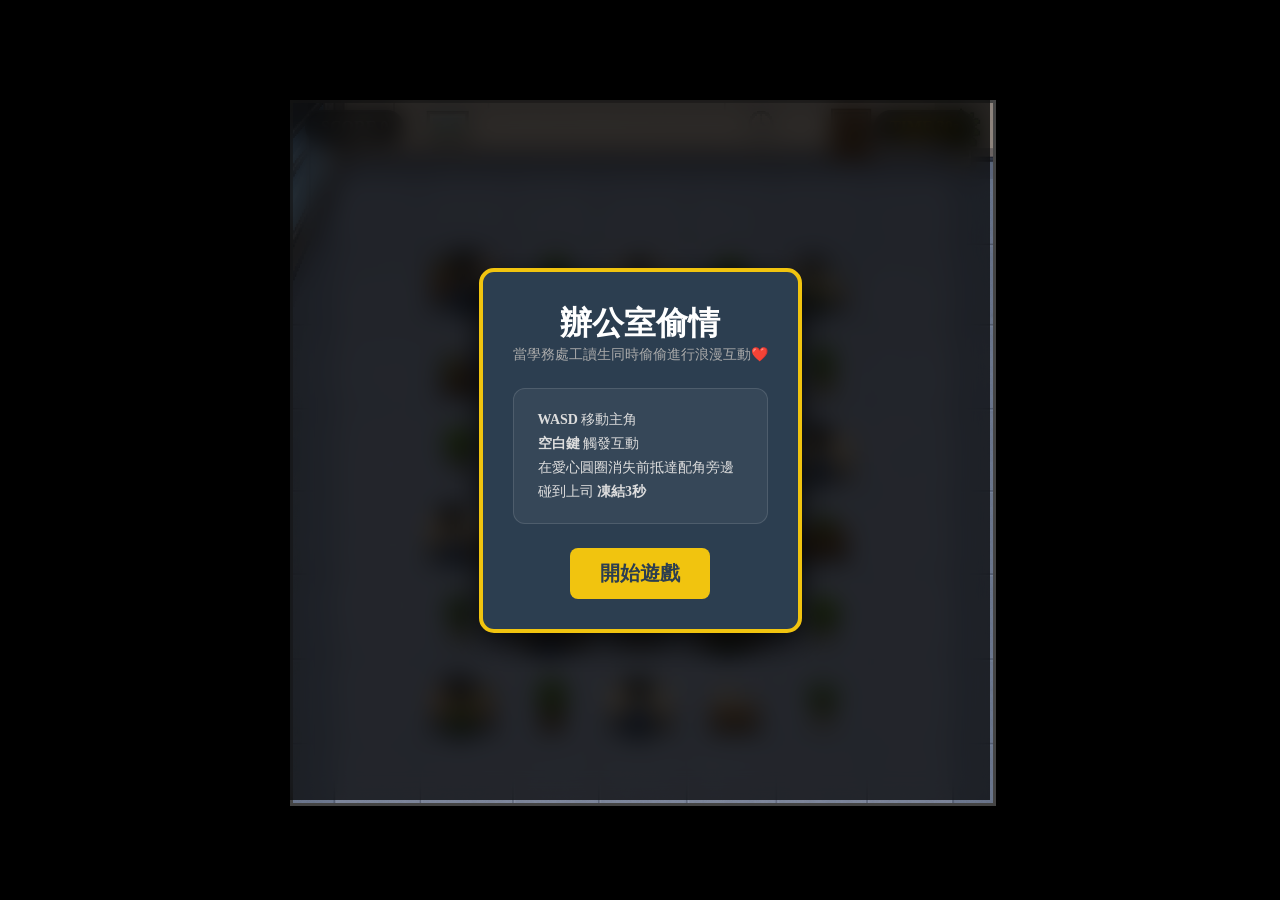
<file: static/minigames/bench/index.html>
<!DOCTYPE html>
<html lang="zh-TW">
<head>
  <meta charset="UTF-8">
  <meta name="viewport" content="width=device-width, initial-scale=1.0">
  <title>辦公室偷情遊戲</title>
  <link rel="stylesheet" href="style.css">
</head>
<body>
  <div id="game-container">
    <!--canvas畫布-->
    <canvas id="gameCanvas"></canvas> 
    <!--遊戲UI跟overlay-->
    <div id="ui-overlay"> 
      <div id="score-display"> SCORE <span id="score">0</span></div>
      <div id="timer-display"> TIME <span id="timer">30</span>s</div>
    </div>
    <!--遊戲起始畫面-->>
    <div id="start-screen">
      <div class="message-box">
        <h1> 辦公室偷情</h1>
        <p class="subtitle">當學務處工讀生同時偷偷進行浪漫互動❤️</p>
        <div class="instructions">
          <p> <strong>WASD</strong> 移動主角</p>
          <p> <strong>空白鍵</strong> 觸發互動</p>
          <p> 在愛心圓圈消失前抵達配角旁邊</p>
          <p> 碰到上司 <strong>凍結3秒</strong></p>
        </div>
        <!--遊戲開始紐-->
        <button id="start-btn">開始遊戲</button>
      </div>
    </div>
    <!--遊戲結束畫面-->
    <div id="end-screen" class="hidden">
      <div class="message-box">
        <h1>遊戲結束！</h1>
        <p id="end-result" class="end-result"></p>
        <p class="final-score">最終得分: <span id="final-score">0</span> 分</p>
        <p id="end-message"></p>
      </div>
    </div>
    <!--懲罰閃爍畫面-->
    <div id="penalty-flash" class="hidden"></div>
  </div>
  <!--遊戲邏輯-->
  <script src="script.js"></script>
</file>
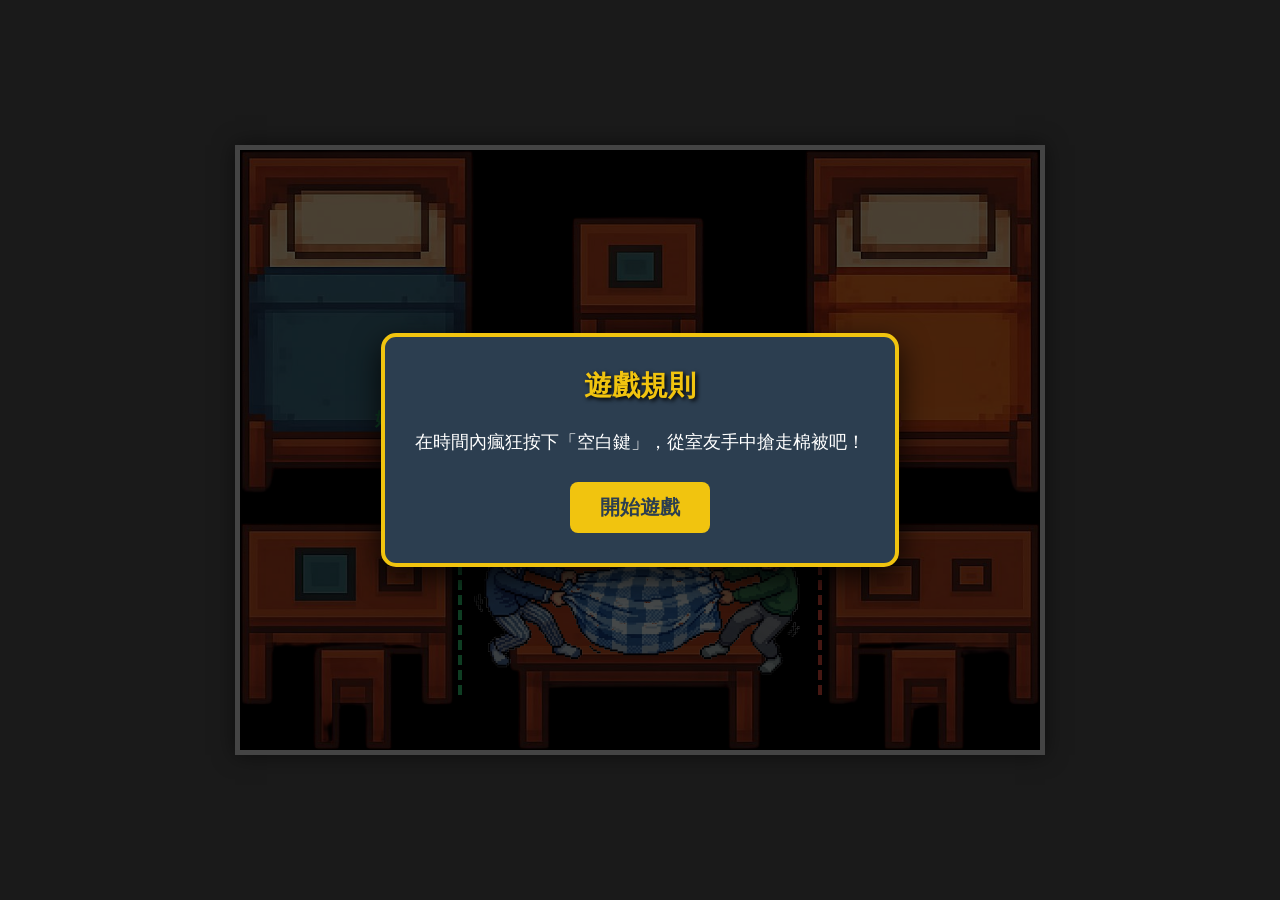
<file: static/minigames/dorm/index.html>
<!DOCTYPE html>
<html lang="zh-TW">
<head>
    <meta charset="UTF-8">
    <title>搶棉被大作戰</title>
    <link rel="stylesheet" href="style.css">
</head>
<body>
    <div id="game-wrapper">
        <canvas id="minigameCanvas" width="800" height="600"></canvas>
        <div id="ui-overlay">
            <div class="message-box" id="msg-box">
                <h2 id="msg-title">遊戲規則</h2>
                <p id="msg-text">在時間內瘋狂按下「空白鍵」，從室友手中搶走棉被吧！</p>
                <button id="start-button" onclick="startGame()">開始遊戲</button>
            </div>
        </div>
    </div>
    <script src="script.js"></script>
</body>
</html>
</file>
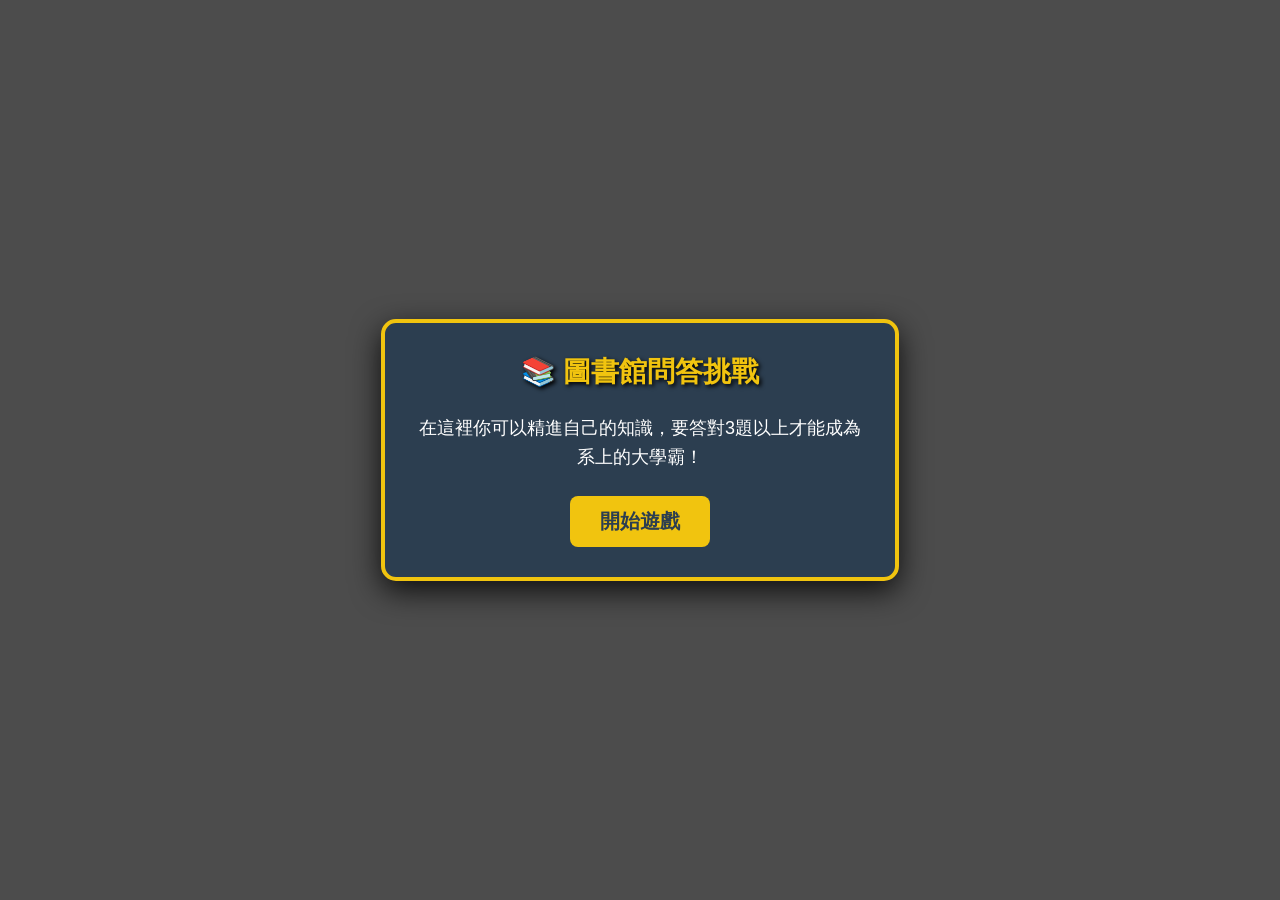
<file: static/minigames/library/index.html>
<!DOCTYPE html><!-- 宣告使用 HTML5 -->
<html lang="zh-TW"><!-- 網頁語言設定為繁體中文 -->
<head>
    <meta charset="UTF-8"><!-- 設定 UTF-8 編碼避免中文亂碼 -->
    <title>圖書館小遊戲</title><!-- 網頁標題 -->
    <link rel="stylesheet" href="style.css"><!-- 載入 CSS 樣式檔 -->
</head>
<body>
    <div id="intro-overlay">
        <div class="message-box" id="overlay-box">
            <h2 id="overlay-title">📚 圖書館問答挑戰</h2>
            <p id="overlay-desc">在這裡你可以精進自己的知識，要答對3題以上才能成為系上的大學霸！</p>
            <button id="overlay-button" onclick="startQuizGame()">開始遊戲</button><!-- 開始遊戲按鈕 -->
        </div>
    </div>
    <div id="game-root"><!-- 遊戲主容器 -->
        <div class="quiz-box"><!-- 問答框 -->
            <h2>📚 圖書館問答挑戰</h2><!-- 遊戲標題 -->
            <div id="question">載入題目中...</div><!-- 顯示題目 -->
            <div id="choices"></div><!-- 顯示選項按鈕 -->
            <div id="timer">⏳ 3</div><!-- 顯示倒數計時 -->
        </div>
    </div>
    <script src="main.js"></script><!-- 載入 JavaScript -->
</body>
</html>
</file>
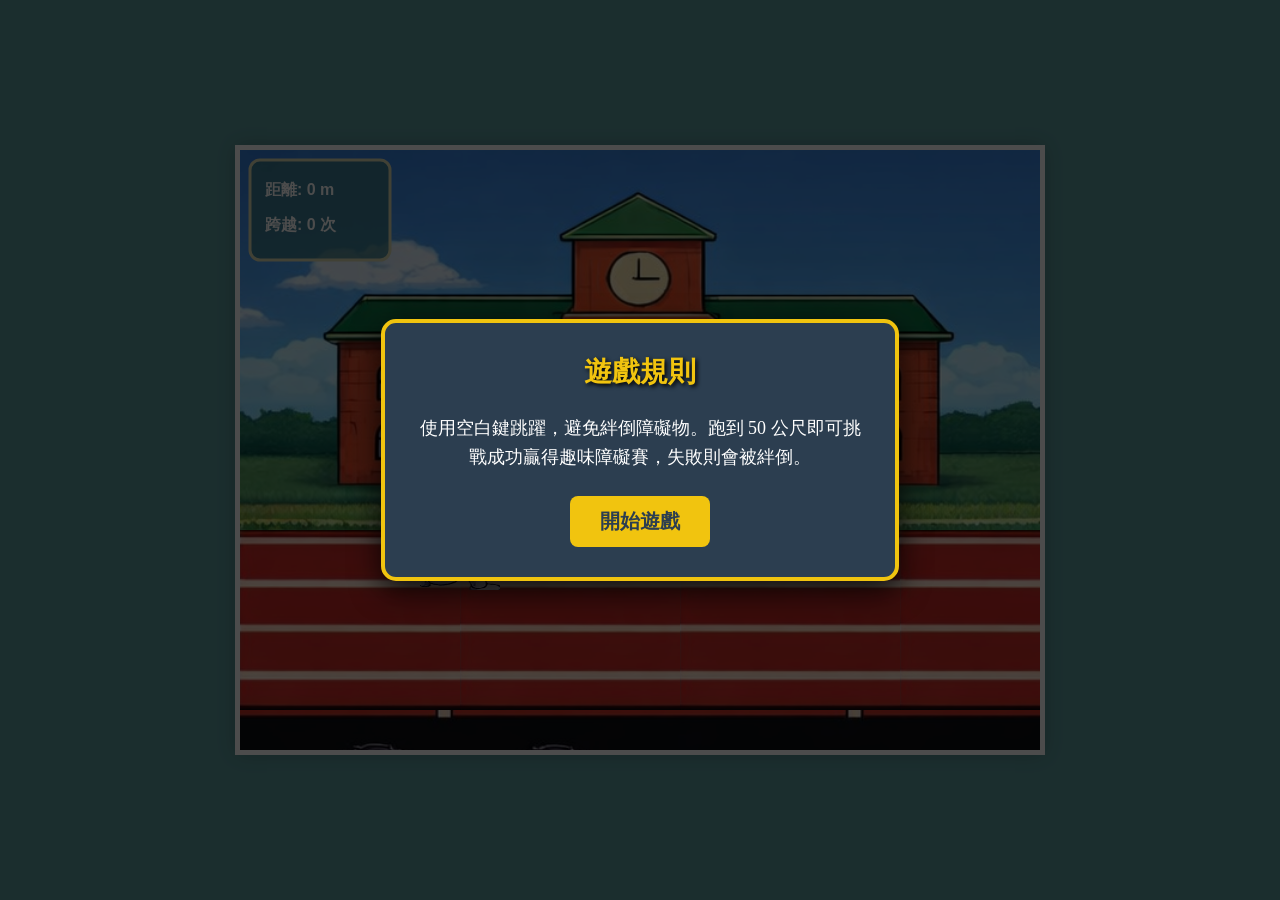
<file: static/minigames/track/index.html>
<!DOCTYPE html>
<html lang="zh-TW">
<head>
    <meta charset="UTF-8">
    <title>簡易跨欄遊戲</title>
    <link rel="stylesheet" href="style.css">
</head>
<body>
    <div class="game-container">
        <canvas id="gameCanvas" width="800" height="600"></canvas>
        <div id="intro-overlay">
            <div class="message-box">
                <h2>遊戲規則</h2>
                <p>使用空白鍵跳躍，避免絆倒障礙物。跑到 50 公尺即可挑戰成功贏得趣味障礙賽，失敗則會被絆倒。</p>
                <button id="start-button">開始遊戲</button>
            </div>
        </div>
        <div id="end-overlay" class="hidden" style="display: none;">
            <div class="message-box" id="end-box">
                <h2 id="end-title">挑戰結果</h2>
                <p id="end-desc">遊戲結束後，這裡會顯示成敗結果。</p>
                <p id="end-score"></p>
            </div>
        </div>
    </div>
    <script src="main.js"></script>
</body>
</html>
</file>
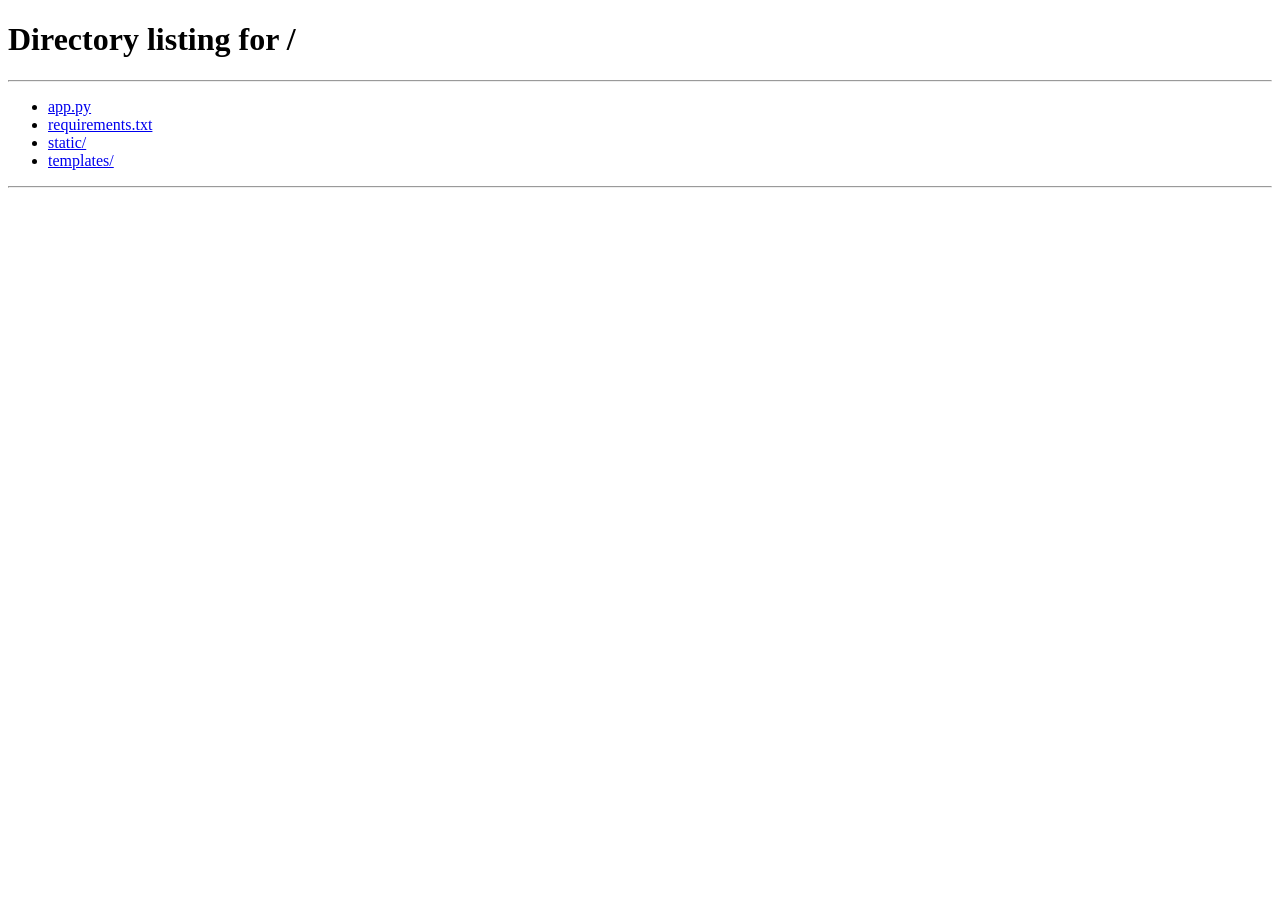
<file: templates/result.html>
<!DOCTYPE html>
<html lang="zh-TW">
<head>
    <meta charset="UTF-8">
    <title>學期結算成績單</title>
    <script src="https://cdn.plot.ly/plotly-2.24.1.min.js"></script>
    <style>
        body {
            background: linear-gradient(rgba(0, 0, 0, 0.7), rgba(0, 0, 0, 0.7)), url('/static/images/game_background.png');
            background-size: cover;
            color: #fff;
            font-family: "微軟正黑體", sans-serif;
            display: flex;
            justify-content: center;
            align-items: center;
            min-height: 100vh;
            margin: 0;
            padding: 20px;
        }
        .report-card {
            background: rgba(25, 25, 35, 0.95);
            border: 4px double #f1c40f;
            border-radius: 15px;
            width: 90%;
            max-width: 850px;
            padding: 30px;
            box-shadow: 0 0 25px rgba(0,0,0,0.7);
        }
        h1 {
            text-align: center;
            color: #f1c40f;
            font-size: 2.5em;
            margin-top: 0;
            text-shadow: 2px 2px 4px #000;
            border-bottom: 2px solid #f1c40f;
            padding-bottom: 10px;
        }
        .grid-container {
            display: grid;
            grid-template-columns: 1fr 1fr;
            gap: 20px;
            margin-top: 20px;
        }
        @media (max-width: 768px) {
            .grid-container { grid-template-columns: 1fr; }
        }
        #chart {
            background: transparent;
            border-radius: 10px;
        }
        .info-section {
            display: flex;
            flex-direction: column;
            justify-content: space-between;
        }
        .result-box {
            background: rgba(255, 255, 255, 0.05);
            border-left: 5px solid #ff4757;
            padding: 15px;
            margin-bottom: 15px;
            border-radius: 4px;
        }
        .result-title {
            font-size: 1.4em;
            font-weight: bold;
            color: #e74c3c;
            margin-bottom: 8px;
        }
        .commentary-box {
            background: rgba(241, 196, 15, 0.05);
            border: 1px dashed #f1c40f;
            padding: 15px;
            border-radius: 8px;
            font-style: italic;
            line-height: 1.6;
            color: #f39c12;
        }
        .teacher-signature {
            text-align: right;
            margin-top: 10px;
            font-weight: bold;
            color: #f1c40f;
        }
        .btn-center {
            text-align: center;
            margin-top: 30px;
        }
        .info-badges {
            display: flex;
            justify-content: center;
            flex-wrap: wrap;
            gap: 12px;
            margin-top: 12px;
        }
        .info-badge {
            display: inline-flex;
            align-items: center;
            gap: 8px;
            padding: 10px 18px;
            border-radius: 999px;
            background: rgba(255, 255, 255, 0.08);
            border: 1px solid rgba(255, 255, 255, 0.14);
            color: #f8f5e6;
            font-size: 0.95em;
            letter-spacing: 0.02em;
            box-shadow: inset 0 0 0 1px rgba(241, 196, 15, 0.08);
        }
        button {
            background: linear-gradient(135deg, #f1c40f 0%, #f39c12 55%, #ffb347 100%);
            color: #1f1f1f;
            border: none;
            padding: 14px 34px;
            font-size: 1.1em;
            font-weight: bold;
            border-radius: 30px;
            cursor: pointer;
            box-shadow: 0 16px 30px rgba(241, 196, 15, 0.24);
            transition: transform 0.25s ease, box-shadow 0.25s ease, filter 0.25s ease;
        }
        button:hover {
            transform: translateY(-2px) scale(1.02);
            box-shadow: 0 20px 36px rgba(241, 196, 15, 0.32);
            filter: brightness(1.02);
        }
    </style>
</head>
<body>

<div class="report-card">
    <h1>元智大學學期綜合能力成績單</h1>
    
    <div style="text-align: center; font-size: 1.2em;">
        學生本體：<span id="char-name" style="color: #1e90ff; font-weight: bold;">-</span>
    </div>
    <div class="info-badges" style="justify-content:center;">
        <div class="info-badge">遊玩日期：<span id="play-date">-</span></div>
        <div class="info-badge">遊玩時間：<span id="play-time">-</span></div>
    </div>

    <div class="grid-container">
        <div id="chart"></div>
        
        <div class="info-section">
            <div>
                <div class="result-box">
                    <div class="stats-label" style="font-size:0.9em; color:#aaa;">本學期命運走向：</div>
                    <div id="outcome-title" class="result-title">載入中...</div>
                    <div id="outcome-desc">正在從學生資料庫調閱歷程...</div>
                </div>
                
                <div class="commentary-box">
                    <strong style="color: #f1c40f; display: block; margin-bottom: 5px;">🎓 班導師（LLM）有話要說：</strong>
                    <div id="llm-comment">正在組織語言給予評語...</div>
                    <div class="teacher-signature">—— 你的爆肝班導 筆</div>
                </div>
            </div>
        </div>
    </div>

    <div class="btn-center">
        <button onclick="restartGame()">再過一次大學生活 (重開)</button>
    </div>
</div>

<script>
    document.addEventListener("DOMContentLoaded", function() {
        // 從 sessionStorage 讀取 Flask 丟過來的數據
        const rawData = sessionStorage.getItem('gameResult');
        if (!rawData) {
            alert("找不到學期數據，請重新開始遊戲！");
            window.location.href = "/";
            return;
        }

        // 2. 反序列化 (Parse)：將 JSON 字串還原成 JavaScript 的 Object 物件
        const data = JSON.parse(rawData);
        const stats = data.stats;// 成功將後端的變數（stamina, knowledge...）對接到前端

        // 渲染文字資訊
        document.getElementById('char-name').innerText = data.character_name;
        document.getElementById('play-date').innerText = data.play_date || '-';
        document.getElementById('play-time').innerText = data.play_duration || data.play_time || '-';
        document.getElementById('outcome-title').innerText = data.title;
        document.getElementById('outcome-desc').innerText = data.description;
        document.getElementById('llm-comment').innerText = data.commentary;

        // === Plotly.js 輻射圖 (Radar Chart) 配置 ===
        const radarData = [{
            // 指定 Plotly 圖表類型為輻射圖
            type: 'scatterpolar',
            // 輻射圖的五個角對應的數值（最後重複第一個值使圖形封閉）
            r: [stats.stamina, stats.knowledge, stats.fitness, stats.romance, stats.fun, stats.stamina],
            // 五個角的標籤
            theta: ['⚡ 體力', '🧠 知識', '💪 體能', '❤️ 魅力', '🎮 娛樂', '⚡ 體力'],
            fill: 'toself',// 將五角形內部進行半透明金色填滿
            fillcolor: 'rgba(241, 196, 15, 0.2)', // 填滿半透明金色
            line: {
                color: '#f1c40f',
                width: 3
            },
            marker: {
                color: '#e74c3c',
                size: 6
            },
            // 【新增】滑鼠移過去時不要顯示十字準星或單點提示，保持乾淨
            hoverinfo: 'skip'
        }];

        const layout = {
            polar: {
                radialaxis: {
                    visible: true,
                    range: [0, 100], // 強制鎖定半徑軸範圍為 0 到 100，符合遊戲規則的數值上限
                    color: '#fff',
                    gridcolor: 'rgba(255,255,255,0.1)',
                    angle: 90,
                    tickfont: { size: 10, color: '#aaa' },
                    // 【新增】鎖定半徑軸，防止滑鼠滾輪縮放
                    fixedrange: true
                },
                angularaxis: {
                    color: '#fff',
                    gridcolor: 'rgba(255,255,255,0.1)',
                    tickfont: { size: 14, fontface: 'bold' },
                    // 【新增】鎖定角度軸，防止拖曳
                    fixedrange: true 
                },
                bgcolor: 'rgba(0,0,0,0.2)'
            },
            showlegend: false,
            paper_bgcolor: 'rgba(0,0,0,0)', // 背景透明
            plot_bgcolor: 'rgba(0,0,0,0)',
            margin: { t: 30, b: 30, l: 50, r: 50 },
            width: 380,
            height: 350,
            // 【新增】強制停用拖曳模式
            dragmode: false
        };

        // 【修改】第三個參數加入 staticPlot: true 或更細緻的控制
        // 如果想要完全靜態（連 hover 效果都沒有），可以直接用 { staticPlot: true }
        // 這裡幫你保留基本設定並加入雙擊、滾輪鎖定：
        const config = {
            displayModeBar: false, // 隱藏右上角工具列
            scrollZoom: false,     // 禁用滾輪縮放
            doubleClick: false,    // 禁用雙擊還原
            editable: false        // 確保不可編輯
        };

        // 最後調用 Plotly 核心方法，將數據、佈局、與防禦配置注入到網頁中名為 "chart" 的 div 區塊內
        Plotly.newPlot("chart", radarData, layout, {displayModeBar: false});
    });

    function restartGame() {
        sessionStorage.clear();
        window.location.href = "/";
    }
</script>
</body>
</html>
</file>
<file: static/minigames/bench/style.css>
* {
  margin: 0;
  padding: 0;
  box-sizing: border-box;
}

body {
  background: #000;
  display: flex;
  justify-content: center;
  align-items: center;
  min-height: 100vh;
  overflow: hidden;
}

#game-container {
  position: relative;
  width: 700px;
  height: 700px;
  background: #000;
}

#gameCanvas {
  display: block;
  image-rendering: pixelated;
  image-rendering: crisp-edges;
  border: 3px solid #444;
  box-shadow: 0 0 20px rgba(0, 0, 0, 0.4);
}

#ui-overlay {
  position: absolute;
  top: 10px;
  left: 0;
  right: 0;
  display: flex;
  justify-content: space-between;
  padding: 0 15px;
  pointer-events: none;
  z-index: 10;
}

#score-display, #timer-display {
  background: rgba(0,0,0,0.8);
  color: #fff;
  padding: 6px 14px;
  border-radius: 20px;
  font-size: 16px;
  font-weight: bold;
  border: 2px solid rgba(255,255,255,0.12);
}

#timer-display {
  color: #ffcc00;
}

/* Screens */
#start-screen, #end-screen {
  position: absolute;
  inset: 0;
  background: rgba(0, 0, 0, 0.72);
  backdrop-filter: blur(12px);
  -webkit-backdrop-filter: blur(12px);
  display: flex;
  justify-content: center;
  align-items: center;
  z-index: 100;
}

#end-screen.hidden, #start-screen.hidden {
  display: none;
}

.screen-content,
.message-box {
  text-align: center;
  color: #fff;
  background: #2c3e50;
  border: 4px solid #f1c40f;
  padding: 30px;
  border-radius: 15px;
  max-width: 450px;
  box-shadow: 0 10px 30px rgba(0,0,0,0.8);
  animation: popIn 0.3s ease-out;
}

@keyframes popIn {
  0% { transform: scale(0.8); opacity: 0; }
  100% { transform: scale(1); opacity: 1; }
}

.screen-content h1 {
  font-size: 36px;
  margin-bottom: 10px;
  color: #f1c40f;
  text-shadow: 2px 2px 4px #000;
  letter-spacing: 2px;
}

.subtitle {
  font-size: 14px;
  color: #aaa;
  margin-bottom: 24px;
}

.instructions {
  background: rgba(255,255,255,0.05);
  border: 1px solid rgba(255,255,255,0.12);
  border-radius: 12px;
  padding: 16px 24px;
  margin-bottom: 24px;
  text-align: left;
}

.instructions p {
  margin: 6px 0;
  font-size: 14px;
  color: #ddd;
}

button {
  background: #f1c40f;
  color: #2c3e50;
  border: none;
  padding: 12px 30px;
  font-size: 20px;
  font-weight: bold;
  border-radius: 8px;
  cursor: pointer;
  transition: transform 0.2s, background 0.2s;
}

button:hover {
  background: #f39c12;
  transform: scale(1.1);
}

button:active {
  transform: scale(0.95);
}

.final-score {
  font-size: 28px;
  margin: 16px 0;
  color: #ffcc00;
}

#end-result {
  font-size: 24px;
  font-weight: 700;
  margin: 8px 0 10px;
  letter-spacing: 1px;
}

#end-result.success {
  color: #7dff7d;
}

#end-result.failure {
  color: #ff7979;
}

#end-message {
  font-size: 15px;
  color: #aaa;
  margin-bottom: 24px;
}

#penalty-flash {
  position: absolute;
  inset: 0;
  background: rgba(255, 0, 0, 0.35);
  pointer-events: none;
  z-index: 50;
  animation: flashFade 0.4s ease-out forwards;
}

#penalty-flash.hidden {
  display: none;
}

@keyframes flashFade {
  0% { opacity: 1; }
  100% { opacity: 0; }
}
</file>
<file: static/minigames/dorm/style.css>
/* --- 小遊戲基礎頁面樣式 --- */
body {
    margin: 0;
    display: flex;
    justify-content: center;
    align-items: center;
    height: 100vh;
    background-color: #1a1a1a; /* 與主遊戲一致的深色背景 */
    color: white;
    font-family: "微軟正黑體", sans-serif;
    overflow: hidden;
}

#game-wrapper {
    position: relative;
    width: 800px;
    height: 600px;
    border: 5px solid #444;
    box-shadow: 0 0 20px rgba(0,0,0,0.5);
}

canvas {
    display: block;
    background-color: #000;
}

/* --- UI 遮罩層 (說明與結果) --- */
#ui-overlay {
    position: absolute;
    top: 0;
    left: 0;
    width: 100%;
    height: 100%;
    background: rgba(0, 0, 0, 0.7); /* 半透明黑底 */
    display: flex;
    justify-content: center;
    align-items: center;
    z-index: 10;
}

/* --- 訊息方塊 --- */
.message-box {
    background: #2c3e50;
    border: 4px solid #f1c40f;
    padding: 30px;
    text-align: center;
    border-radius: 15px;
    max-width: 450px;
    box-shadow: 0 10px 30px rgba(0,0,0,0.8);
    animation: popIn 0.3s ease-out;
}

@keyframes popIn {
    0% { transform: scale(0.8); opacity: 0; }
    100% { transform: scale(1); opacity: 1; }
}

.message-box h2 {
    color: #f1c40f;
    margin-top: 0;
    font-size: 28px;
    text-shadow: 2px 2px 4px #000;
}

.message-box p {
    font-size: 18px;
    line-height: 1.6;
    margin-bottom: 25px;
}

/* --- 按鈕樣式 --- */
button {
    background: #f1c40f;
    color: #2c3e50;
    border: none;
    padding: 12px 30px;
    font-size: 20px;
    font-weight: bold;
    border-radius: 8px;
    cursor: pointer;
    transition: transform 0.2s, background 0.2s;
}

button:hover {
    background: #f39c12;
    transform: scale(1.1);
}

button:active {
    transform: scale(0.95);
}

/* --- 遊戲中的頂部狀態列 (選用) --- */
#game-stats {
    position: absolute;
    top: 20px;
    left: 20px;
    pointer-events: none;
    text-shadow: 2px 2px 4px #000;
}
</file>
<file: static/minigames/library/style.css>
html, body { /* 設定整個網頁與 body 樣式 */
    margin: 0; /* 移除外距 */
    padding: 0; /* 移除內距 */
    width: 100%; /* 寬度佔滿整個畫面 */
    height: 100%; /* 高度佔滿整個畫面 */
    background: transparent; /* 背景透明，讓主地圖遮罩可顯示 */
    display: flex; /* 使用 flex 排版 */
    justify-content: center; /* 水平置中 */
    align-items: center; /* 垂直置中 */
    color: white; /* 預設文字白色 */
    font-family: "微軟正黑體", sans-serif; /* 設定字型 */
}

#game-root { /* 遊戲主容器 */
    width: 100%; /* 寬度滿版 */
    height: 100%; /* 高度滿版 */
    display: flex; /* 使用 flex 排版 */
    justify-content: center; /* 水平置中 */
    align-items: center; /* 垂直置中 */
}

#intro-overlay { /* 遊戲開始前與結束後的遮罩畫面 */
    position: absolute; /* 使用絕對定位 */
    inset: 0; /* 上下左右都貼齊畫面 */
    display: flex; /* 使用 flex 排版 */
    justify-content: center; /* 水平置中 */
    align-items: center; /* 垂直置中 */
    background: rgba(0, 0, 0, 0.7); /* 半透明黑色背景 */
    z-index: 10; /* 顯示在最上層 */
}

.message-box { /* 中間訊息框 */
    background: #2c3e50; /* 深藍色背景 */
    border: 4px solid #f1c40f; /* 黃色邊框 */
    padding: 30px; /* 內距 */
    text-align: center; /* 文字置中 */
    border-radius: 15px; /* 圓角 */
    max-width: 450px; /* 最大寬度 */
    box-shadow: 0 10px 30px rgba(0,0,0,0.8); /* 陰影效果 */
    animation: popIn 0.3s ease-out; /* 套用彈出動畫 */
}

@keyframes popIn { /* 定義 popIn 動畫 */
    0% { transform: scale(0.8); opacity: 0; } /* 開始時縮小且透明 */
    100% { transform: scale(1); opacity: 1; } /* 結束時恢復正常大小與不透明 */
}

.message-box h2 { /* 訊息框標題 */
    color: #f1c40f; /* 黃色文字 */
    margin-top: 0; /* 移除上方間距 */
    font-size: 28px; /* 字體大小 */
    text-shadow: 2px 2px 4px #000; /* 黑色文字陰影 */
}

.message-box p { /* 訊息框描述文字 */
    font-size: 18px; /* 字體大小 */
    line-height: 1.6; /* 行高 */
    margin-bottom: 25px; /* 下方間距 */
}

.message-box.success { /* 成功時的訊息框樣式 */
    border-color: #2ecc71; /* 綠色邊框 */
}

.message-box.failure { /* 失敗時的訊息框樣式 */
    border-color: #e74c3c; /* 紅色邊框 */
}

#overlay-title.success { /* 成功時標題文字 */
    color: #2ecc71; /* 綠色文字 */
}

#overlay-title.failure { /* 失敗時標題文字 */
    color: #e74c3c; /* 紅色文字 */
}

button { /* 所有按鈕的基本樣式 */
    background: #f1c40f; /* 黃色背景 */
    color: #2c3e50; /* 深藍色文字 */
    border: none; /* 移除邊框 */
    padding: 12px 30px; /* 上下左右內距 */
    font-size: 20px; /* 字體大小 */
    font-weight: bold; /* 粗體 */
    border-radius: 8px; /* 圓角 */
    cursor: pointer; /* 滑鼠變手指 */
    transition: transform 0.2s, background 0.2s; /* 動畫過渡效果 */
}

button:hover { /* 滑鼠移到按鈕上 */
    background: #f39c12; /* 深黃色背景 */
    transform: scale(1.1); /* 放大 1.1 倍 */
}

button:active { /* 按下按鈕時 */
    transform: scale(0.95); /* 稍微縮小 */
}

.quiz-box { /* 問答主框 */
    background: #2c3e50; /* 深藍背景 */
    padding: 30px; /* 內距 */
    border-radius: 15px; /* 圓角 */
    text-align: center; /* 文字置中 */
    width: 420px; /* 固定寬度 */
    box-shadow: 0 4px 20px rgba(0,0,0,0.5); /* 陰影效果 */
    border: 3px solid #1e90ff; /* 圖書館主題藍色邊框 */
}

#question { /* 題目文字區域 */
    font-size: 22px; /* 字體大小 */
    margin-bottom: 20px; /* 下方間距 */
    font-weight: bold; /* 粗體 */
    letter-spacing: 1px; /* 字距 */
}

#choices button { /* 選項按鈕 */
    display: block; /* 每個按鈕獨立一行 */
    margin: 12px auto; /* 上下間距並水平置中 */
    padding: 12px; /* 內距 */
    width: 85%; /* 按鈕寬度 */
    cursor: pointer; /* 滑鼠變手指 */
    background: #ecf0f1; /* 淺灰背景 */
    border: none; /* 移除邊框 */
    border-radius: 6px; /* 圓角 */
    font-size: 16px; /* 字體大小 */
    font-weight: bold; /* 粗體 */
    color: #2c3e50; /* 深藍文字 */
    transition: background 0.2s, color 0.2s; /* 背景與文字動畫 */
}

#choices button:hover:not(:disabled) { /* 滑鼠移到按鈕且按鈕未被禁用 */
    background: #3498db; /* 藍色背景 */
    color: white; /* 白色文字 */
}

#choices button.correct { /* 答對時按鈕樣式 */
    background: #2ecc71; /* 綠色背景 */
    color: white; /* 白色文字 */
    box-shadow: 0 0 0 4px rgba(46, 204, 113, 0.25); /* 綠色外框陰影 */
}

#choices button.wrong { /* 答錯時按鈕樣式 */
    background: #e74c3c; /* 紅色背景 */
    color: white; /* 白色文字 */
    box-shadow: 0 0 0 4px rgba(231, 76, 60, 0.25); /* 紅色外框陰影 */
}

#choices button:disabled { /* 按鈕被禁用時 */
    opacity: 0.6; /* 半透明 */
    cursor: not-allowed; /* 顯示禁止符號 */
}

#timer { /* 倒數計時器 */
    margin-top: 20px; /* 上方間距 */
    font-size: 24px; /* 字體大小 */
    color: #f1c40f; /* 黃色文字 */
    font-weight: bold; /* 粗體 */
}
</file>
<file: static/minigames/track/style.css>
body {
    display: flex;
    justify-content: center;
    align-items: center;
    height: 100vh;
    margin: 0;
    background-color: #5b9b9c;
    position: relative;
}

#intro-overlay,
#end-overlay {
    position: absolute;
    inset: 0;
    display: flex;
    justify-content: center;
    align-items: center;
    background: rgba(0, 0, 0, 0.7);
    z-index: 20;
}

#end-overlay.hidden {
    display: none !important;
}

.hidden {
    display: none;
}

.message-box {
    background: #2c3e50;
    border: 4px solid #f1c40f;
    color:white;
    padding: 30px;
    text-align: center;
    border-radius: 15px;
    max-width: 450px;
    box-shadow: 0 10px 30px rgba(0,0,0,0.8);
    animation: popIn 0.3s ease-out;
}

@keyframes popIn {
    0% { transform: scale(0.8); opacity: 0; }
    100% { transform: scale(1); opacity: 1; }
}

.message-box h2 {
    color: #f1c40f;
    margin-top: 0;
    font-size: 28px;
    text-shadow: 2px 2px 4px #000;
}

.message-box p {
    font-size: 18px;
    line-height: 1.6;
    margin-bottom: 25px;
}

button {
    background: #f1c40f;
    color: #2c3e50;
    border: none;
    padding: 12px 30px;
    font-size: 20px;
    font-weight: bold;
    border-radius: 8px;
    cursor: pointer;
    transition: transform 0.2s, background 0.2s;
}

button:hover {
    background: #f39c12;
    transform: scale(1.1);
}

button:active {
    transform: scale(0.95);
}

#gameCanvas {
    box-shadow: 0 0 20px rgba(0,0,0,0.2);
    display: block;
    margin: auto;
    background: url("images/background.png") no-repeat;
    background-size: 230% auto; /* 讓寬度撐滿 */
    background-position: center 0px; /* 只顯示最上方的學校天空*/
    background-color: transparent; /* 確保畫布透明*/
    border: 5px solid #fff;
}

#score {
    position: absolute;
    top: 10px;
    left: 20px;
    font-size: 24px;
    color: white;
}

/* ========================================== */
/* 小遊戲彈窗與 iframe 位置控制樣式       */
/* ========================================== */

/* 外層黑色半透明遮罩：剛好蓋住 800x600 的主遊戲 Canvas */
#minigame-ui {
    position: absolute;
    top: 0;
    left: 0;
    width: 800px;  /* 【控制點】與主遊戲畫面同寬 */
    height: 600px; /* 【控制點】與主遊戲畫面同高 */
    background: rgba(0, 0, 0, 0.75);
    display: flex;
    justify-content: center; /* 【置中】水平置中 */
    align-items: center;     /* 【置中】垂直置中 */
    z-index: 999;            /* 確保擋在畫布最前方 */
}

/* 詢問特訓的白色小彈窗 */
#popup-confirm {
    background: #ffffff;
    padding: 25px;
    border-radius: 10px;
    text-align: center;
    color: #333333;
    box-shadow: 0 4px 15px rgba(0,0,0,0.3);
}

/* 跑步跑酷小遊戲的內嵌視窗位置與大小 */
#minigame-frame {
    width: 700px;         /* 【控制點】小遊戲畫面顯示寬度 */
    height: 400px;        /* 【控制點】小遊戲畫面顯示高度 */
    border: 5px solid #ffffff; /* 白色邊框 */
    border-radius: 12px;
    background-color: #5b9b9c;
    box-shadow: 0 10px 25px rgba(0,0,0,0.5);
}
</file>
